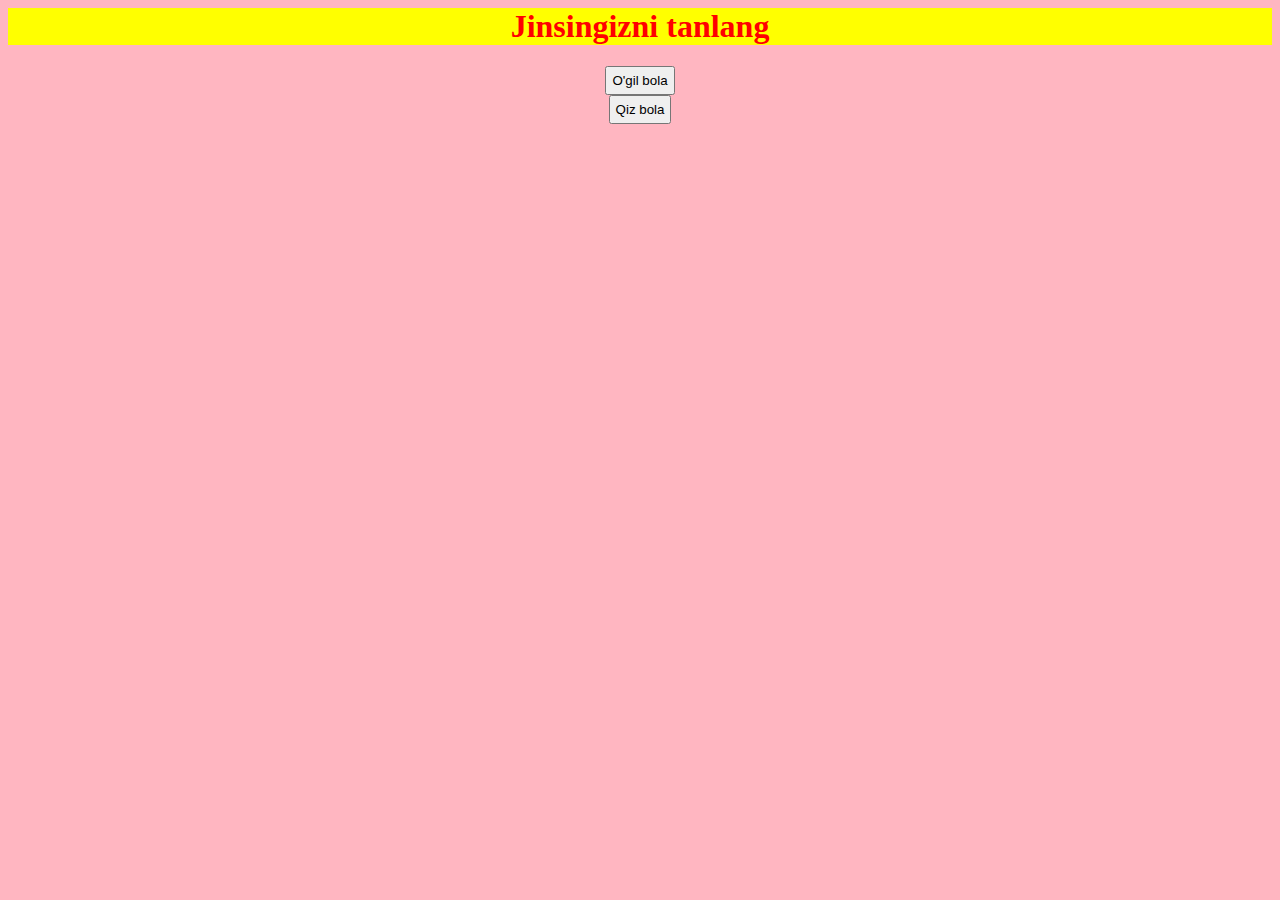
<file: index.html>
<doctype html!>
<html>
<title>
prediction love
</title>
<head>
<link rel="stylesheet" href="style.css">
</head>
<body>
<div>
<h1>Jinsingizni tanlang </h1>
<a href="index.html">
<button>O'gil bola</button></a><br>
<a href="index1.html">
<button>Qiz bola</button></div>
</body>
</html>
</file>
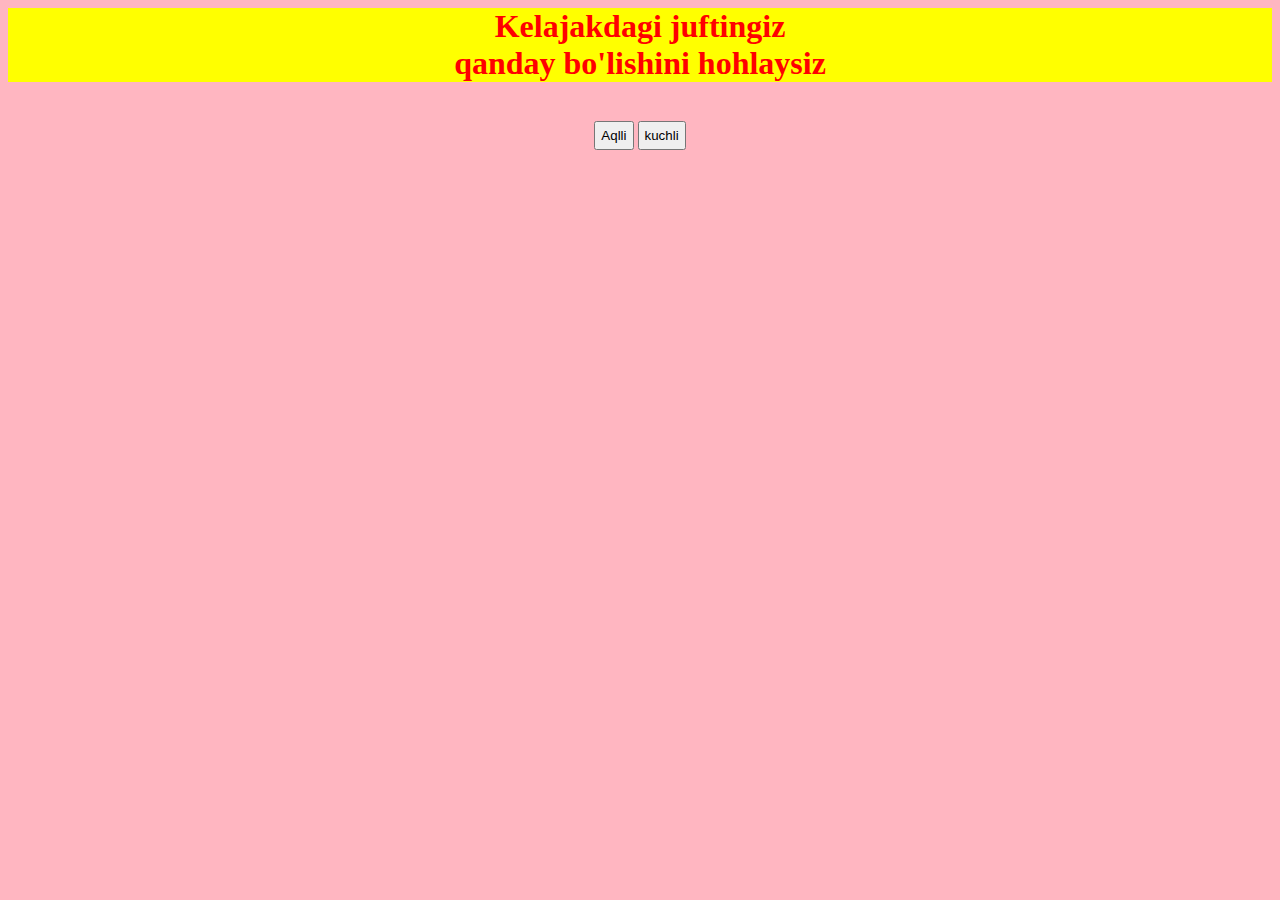
<file: index1.html>
<doctype html!>
<html>
<head>
<link rel="stylesheet" href="style.css">
</head>
<body>
<div><h1>Kelajakdagi juftingiz <br>qanday bo'lishini hohlaysiz</h1><br>
<a href="index4.html">
<button>Aqlli</button></a>
<a href="index5.html">
<button>kuchli</button></a></div>
</body>
</html>
</file>
<file: style.css>
h1 { background-color:yellow;
color:red;
}
button{color:black;
border-radius: 25px
background-color:pink
font-size: 125px;
padding:5px;
text-align:center;}
body { background-color:lightPink;
text-align:center:}
img {heigt:100%;
width:100%:
border-radius:25px;}
div {text-align:center;
font-size:100%;}
</file>
